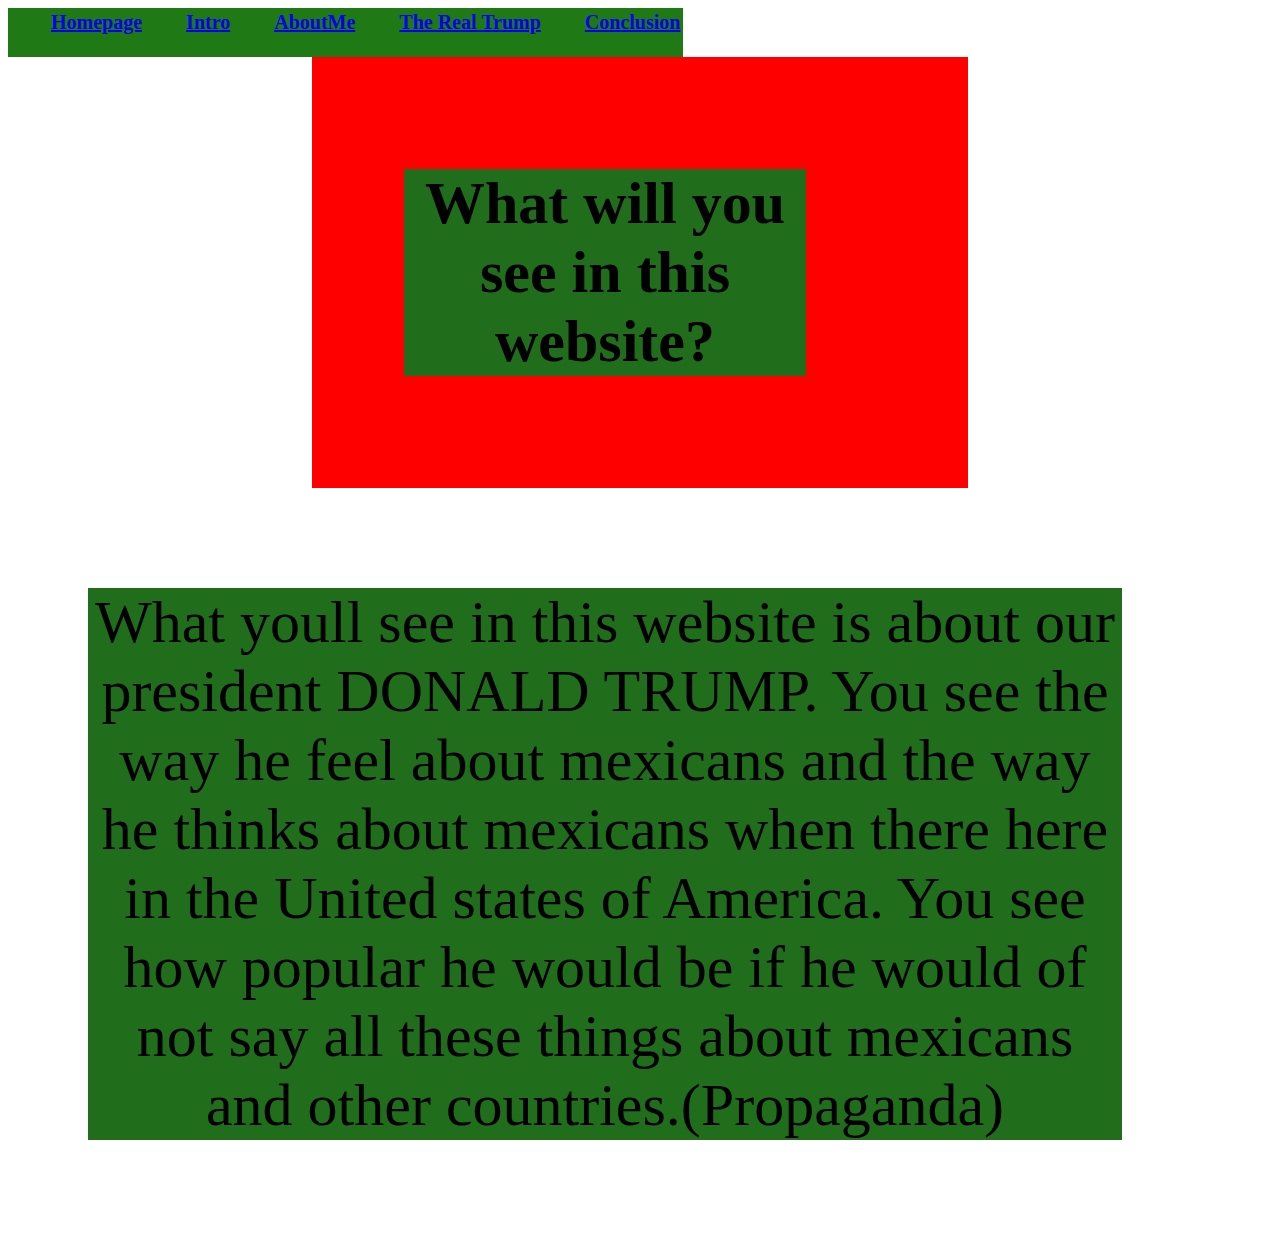
<file: Intropage.html>
<link rel="stylesheet"type="text/css"href="Intropage.CSS">
<table>
     <tr>
     <th><ul><a href="Homepage.html">Homepage</a></li></th>
	 <th><ul><a href="Intropage.html">Intro</a></li></th>
     <th><ul><a href="AboutMe.html">AboutMe</a></li></th> 
     <th><ul><a href="Content.html">The Real Trump</a></li></th>
     <th><ul><a href="Lastpage.html">Conclusion<a/></li></th>
	 </tr>
</table>
<h1><center>What will you see in this website?</h1></center>
<html>
<body background="http://borderzine.com/wp-content/uploads/2010/05/iStock_000004125394XSmall.jpg">
</body>
</html>

<center>
<p>What youll see in this website is about our president DONALD TRUMP. You see the way he feel about mexicans and the way he thinks about mexicans when there here in the United states of America. You see how popular he would be if he would of not say all these things about mexicans and other countries.(Propaganda)</p>
</center>
</file>
<file: Intropage.CSS>
h1 { 
    margin:auto;
    width: 50%;
    border: 2px;
    padding: 12px;
}
table { 
     
     background-color:#1F7915;
	 color:#FE0101;
	 font-size:20px;
}
h1 {
    font-size: 60px;
    font-family: 'Amatic SC';font-size: 48px;
	margin:auto;
	background-color:red
} 
center{ 
     text-align:center;
	 background:#206d1c;
	 font-size:60px; 
	 margin:auto;
	 margin-top: 100px;
    margin-bottom: 100px;
    margin-right: 150px;
    margin-left: 80px;
}
li{float:left;}
li a{display:block;
color:red;
text-align:center; 
padding:14px 16px;
text-decoration:none;} 
li a:hover:not(.active){background-color:#000000}
.active{background-color:#206d1c}
</file>
